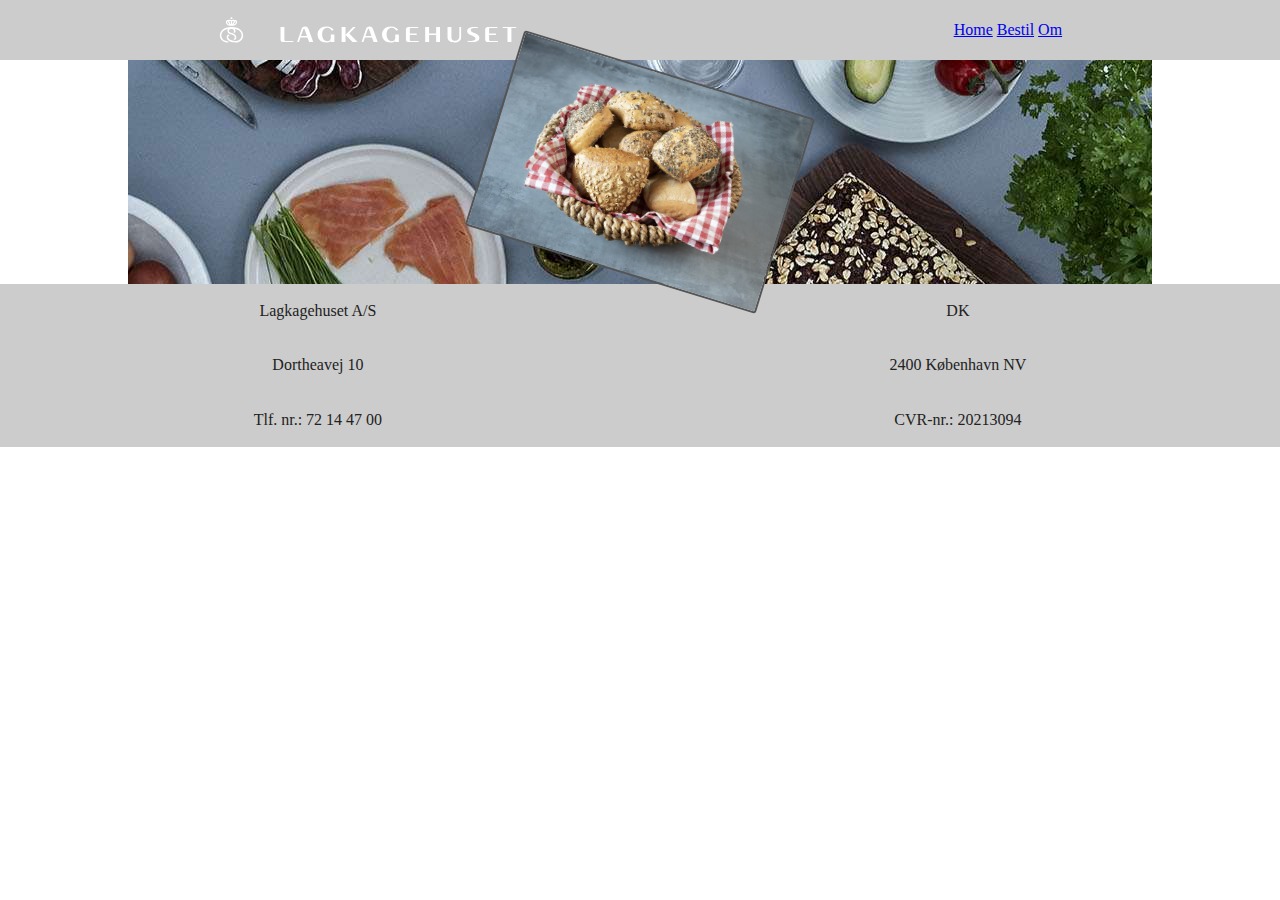
<file: Frontend/index.html>
﻿<!doctype html>
<html class="no-js" lang="">
    <head>
        <meta charset="utf-8">
        <title>Lagkagehuset</title>
        <meta name="description" content="">
        <meta name="viewport" content="width=device-width, initial-scale=1">

        <link rel="stylesheet" href="css/normalize.css">
        <link rel="stylesheet" href="css/main.css">

        <meta name="theme-color" content="#fafafa">
    </head>

    <body>
        <nav>
            <img src="img/lkh-logo.svg">
            <div>
                <a href="index.html">Home</a>
                <a href="bestilling.html">Bestil</a>
                <a href="om.html">Om</a>
            </div>
        </nav>

        <section>
            <img src="img/rolls.jpg" alt="Vilkårlige rundstykker" id="rolls">
        </section>

        <footer>
            <div>
                <p>Lagkagehuset A/S</p>
                <p>Dortheavej 10</p>
                <p>Tlf. nr.: 72 14 47 00</p>
            </div>
            <div>
                <p>DK</p>
                <p>2400 København NV</p>
                <p>CVR-nr.: 20213094</p>
            </div>
        </footer>

        <script src="js/vendor/modernizr-3.11.2.min.js"></script>
        <script src="js/main.js"></script>
    </body>
</html>
</file>
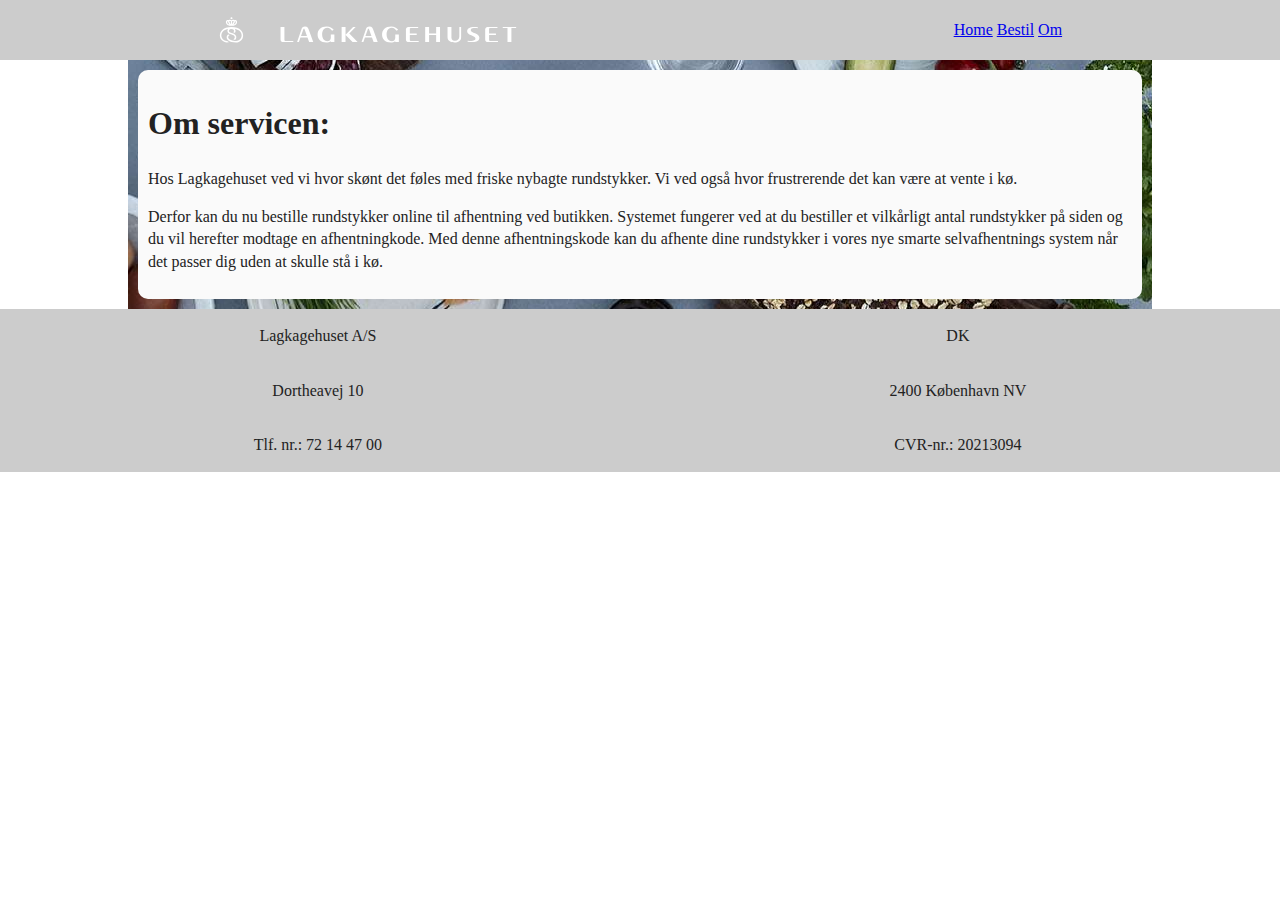
<file: Frontend/om.html>
﻿<!doctype html>
<html class="no-js" lang="">
  <head>
    <meta charset="utf-8">
    <title>Lagkagehuset</title>
    <meta name="description" content="">
    <meta name="viewport" content="width=device-width, initial-scale=1">

    <link rel="stylesheet" href="css/normalize.css">
    <link rel="stylesheet" href="css/main.css">

    <meta name="theme-color" content="#fafafa">
  </head>

  <body>
    <nav>
        <img src="img/lkh-logo.svg">
        <div>
            <a href="index.html">Home</a>
            <a href="bestilling.html">Bestil</a>
            <a href="om.html">Om</a>
        </div>
    </nav>

    <section>
        <div class="gray-background">
            <h1>Om servicen:</h1>
            <p>Hos Lagkagehuset ved vi hvor skønt det føles med friske nybagte rundstykker. Vi ved også hvor frustrerende det kan være at vente i kø.</p>
            <p>Derfor kan du nu bestille rundstykker online til afhentning ved butikken. Systemet fungerer ved at du bestiller et vilkårligt antal rundstykker på siden og du vil herefter modtage en afhentningkode. Med denne afhentningskode kan du afhente dine rundstykker i vores nye smarte selvafhentnings system når det passer dig uden at skulle stå i kø.</p>
        </div>
    </section>

    <footer>
        <div>
            <p>Lagkagehuset A/S</p>
            <p>Dortheavej 10</p>
            <p>Tlf. nr.: 72 14 47 00</p>
        </div>
        <div>
            <p>DK</p>
            <p>2400 København NV</p>
            <p>CVR-nr.: 20213094</p>
        </div>
    </footer>

    <script src="js/vendor/modernizr-3.11.2.min.js"></script>
    <script src="js/main.js"></script>
  </body>
</html>
</file>
<file: Frontend/css/main.css>
/*! HTML5 Boilerplate v8.0.0 | MIT License | https://html5boilerplate.com/ */

/* main.css 2.1.0 | MIT License | https://github.com/h5bp/main.css#readme */
/*
 * What follows is the result of much research on cross-browser styling.
 * Credit left inline and big thanks to Nicolas Gallagher, Jonathan Neal,
 * Kroc Camen, and the H5BP dev community and team.
 */

/* ==========================================================================
   Base styles: opinionated defaults
   ========================================================================== */

html {
    color: #222;
    font-size: 1em;
    line-height: 1.4;
    height: 100%;
}

/*
 * Remove text-shadow in selection highlight:
 * https://twitter.com/miketaylr/status/12228805301
 *
 * Vendor-prefixed and regular ::selection selectors cannot be combined:
 * https://stackoverflow.com/a/16982510/7133471
 *
 * Customize the background color to match your design.
 */

::-moz-selection {
    background: #b3d4fc;
    text-shadow: none;
}

::selection {
    background: #b3d4fc;
    text-shadow: none;
}

/*
 * A better looking default horizontal rule
 */

hr {
    display: block;
    height: 1px;
    border: 0;
    border-top: 1px solid #ccc;
    margin: 1em 0;
    padding: 0;
}

/*
 * Remove the gap between audio, canvas, iframes,
 * images, videos and the bottom of their containers:
 * https://github.com/h5bp/html5-boilerplate/issues/440
 */

audio,
canvas,
iframe,
img,
svg,
video {
    vertical-align: middle;
}

/*
 * Remove default fieldset styles.
 */

fieldset {
    border: 0;
    margin: 0;
    padding: 0;
}

/*
 * Allow only vertical resizing of textareas.
 */

textarea {
    resize: vertical;
}

/* ==========================================================================
   Author's custom styles
   ========================================================================== */

footer, nav {
    display: flex;
    justify-content: space-around;
    align-items: center;
    background-color: #CCC;
}

img {
    width: 300px;
}

nav {
    height: 60px;
    flex-direction: row;
}

section {
    display: flex;
    flex-direction: column;
    justify-content: center;
    align-items: center;
    width: 80%;
    margin: 0 auto;
    background: #DDD url("../img/background.jpg") no-repeat fixed;
}

footer {
    flex-direction: row;
}

    footer div {
        display: flex;
        flex-direction: column;
        justify-content: center;
        align-items: center;
    }

#rolls {
    border: 2px solid #555;
    border-radius: 3px;
    margin: 10px;
    transform: rotate(17deg);
}



/* ==========================================================================
   Helper classes
   ========================================================================== */

/*
 * Hide visually and from screen readers
 */

.hidden,
[hidden] {
    display: none !important;
}

.gray-background {
    background-color: #fafafa;
    padding: 10px;
    margin: 10px;
    border-radius: 10px;
}

.form {
    display: flex;
    flex-direction: column;
}

.form-text {
    padding-left: 10px;
    padding-top: 10px;
}

.submit-button {
    flex: 1;
    align-self: center;
    padding: 5px;
    margin: 10px;
}

/*
 * Hide only visually, but have it available for screen readers:
 * https://snook.ca/archives/html_and_css/hiding-content-for-accessibility
 *
 * 1. For long content, line feeds are not interpreted as spaces and small width
 *    causes content to wrap 1 word per line:
 *    https://medium.com/@jessebeach/beware-smushed-off-screen-accessible-text-5952a4c2cbfe
 */

.sr-only {
    border: 0;
    clip: rect(0, 0, 0, 0);
    height: 1px;
    margin: -1px;
    overflow: hidden;
    padding: 0;
    position: absolute;
    white-space: nowrap;
    width: 1px;
    /* 1 */
}

    /*
 * Extends the .sr-only class to allow the element
 * to be focusable when navigated to via the keyboard:
 * https://www.drupal.org/node/897638
 */

    .sr-only.focusable:active,
    .sr-only.focusable:focus {
        clip: auto;
        height: auto;
        margin: 0;
        overflow: visible;
        position: static;
        white-space: inherit;
        width: auto;
    }

/*
 * Hide visually and from screen readers, but maintain layout
 */

.invisible {
    visibility: hidden;
}

/*
 * Clearfix: contain floats
 *
 * For modern browsers
 * 1. The space content is one way to avoid an Opera bug when the
 *    `contenteditable` attribute is included anywhere else in the document.
 *    Otherwise it causes space to appear at the top and bottom of elements
 *    that receive the `clearfix` class.
 * 2. The use of `table` rather than `block` is only necessary if using
 *    `:before` to contain the top-margins of child elements.
 */

.clearfix::before,
.clearfix::after {
    content: " ";
    display: table;
}

.clearfix::after {
    clear: both;
}

/* ==========================================================================
   EXAMPLE Media Queries for Responsive Design.
   These examples override the primary ('mobile first') styles.
   Modify as content requires.
   ========================================================================== */

@media only screen and (min-width: 35em) {
    /* Style adjustments for viewports that meet the condition */
}

@media print, (-webkit-min-device-pixel-ratio: 1.25), (min-resolution: 1.25dppx), (min-resolution: 120dpi) {
    /* Style adjustments for high resolution devices */
}

/* ==========================================================================
   Print styles.
   Inlined to avoid the additional HTTP request:
   https://www.phpied.com/delay-loading-your-print-css/
   ========================================================================== */

@media print {
    *,
    *::before,
    *::after {
        background: #fff !important;
        color: #000 !important;
        /* Black prints faster */
        box-shadow: none !important;
        text-shadow: none !important;
    }

    a,
    a:visited {
        text-decoration: underline;
    }

        a[href]::after {
            content: " (" attr(href) ")";
        }

    abbr[title]::after {
        content: " (" attr(title) ")";
    }

    /*
   * Don't show links that are fragment identifiers,
   * or use the `javascript:` pseudo protocol
   */
    a[href^="#"]::after,
    a[href^="javascript:"]::after {
        content: "";
    }

    pre {
        white-space: pre-wrap !important;
    }

    pre,
    blockquote {
        border: 1px solid #999;
        page-break-inside: avoid;
    }

    /*
   * Printing Tables:
   * https://web.archive.org/web/20180815150934/http://css-discuss.incutio.com/wiki/Printing_Tables
   */
    thead {
        display: table-header-group;
    }

    tr,
    img {
        page-break-inside: avoid;
    }

    p,
    h2,
    h3 {
        orphans: 3;
        widows: 3;
    }

    h2,
    h3 {
        page-break-after: avoid;
    }
}
</file>
